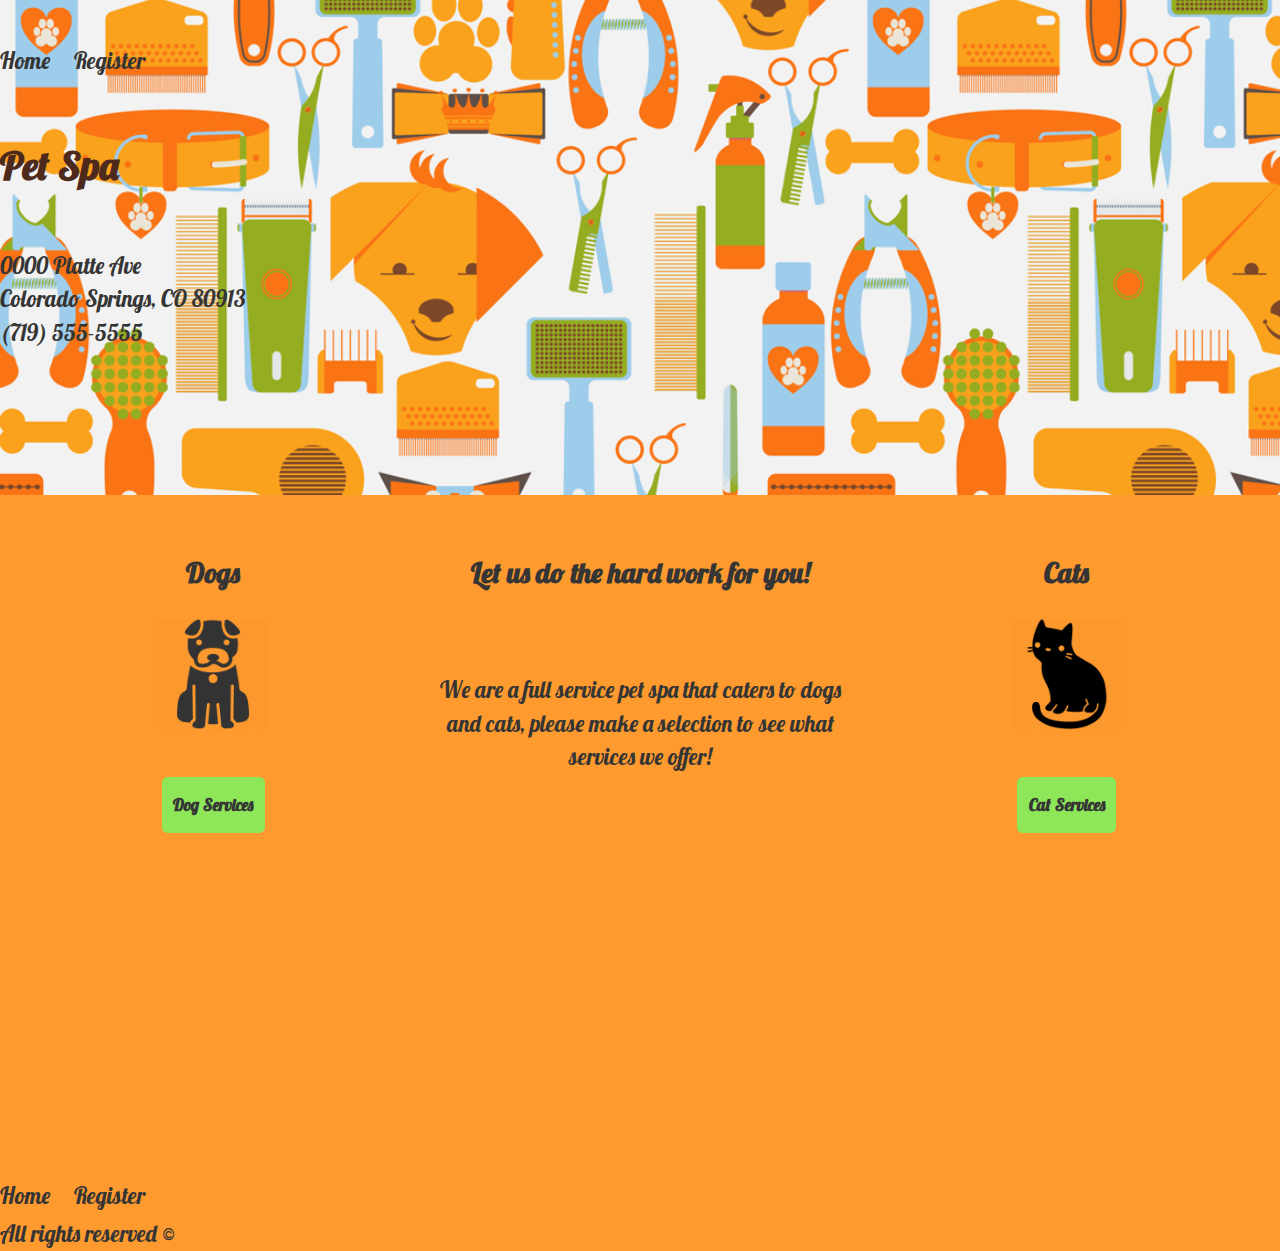
<file: FSDI 105 Competency Report/index.html>
<!DOCTYPE html>
<html>
<head>
	<title>Pet Salon</title>
	<link rel="stylesheet" type="text/css" href="style.css">
	<link href="https://fonts.googleapis.com/css?family=Lobster&amp;subset=cyrillic,cyrillic-ext,latin-ext,vietnamese" rel="stylesheet">
	<link rel="stylesheet" type="text/css" href="normalize.css">
</head>

<body>
	<header class="site-header in">
		<div class="main-content header-content">	<!-- this div helps to center the header! -->
			<div class="bar">

				<nav id="menu" class="navigation">
					<a href="index.html">Home</a>
					<a href="register.html">Register</a>
				</nav>
			</div>
			<div>
			<h5>Pet Spa</h5>
			<p>0000 Platte Ave<br>
			Colorado Springs, CO 80913<br>
		(719) 555-5555</p>
			</div>
 		</div>
	</header>

	<section class="content">
		<div class="sect">
			<div class="all-icons">
				<div class="icon">
					<h3>Dogs</h3>
											
					<img class="image-size-m" src="img/dogicon.png" alt="dog">
					<p></p>
					<a class="btn" href="dogservices.html">Dog Services</a>
				</div>

				<div class="icon">
						<h3>Let us do the hard work for you!</h3>
						<br>
						<p>We are a full service pet spa that caters to dogs and cats, please make a selection to see what services we offer!</p>
		
					</div>

				<div class="icon">
					<h3>Cats</h3>
				
					<img class="image-size-m" src="img/caticon.png" alt="catS">
					<p></p>
					<a class="btn" href="catservices.html">Cat Services</a>
				</div>
			</div>
		</div>
	</section>

	<br><br><br><br><br><br><br><br><br>


	<footer class="end">
		<div class="final">
			<nav class="navigation">
			<a href="index.html">Home</a>
			<a href="register.html">Register</a>
			</nav>
			<p class="copyright"> All rights reserved &copy; </p>
		</div>
	</footer>

	<script src="script.js"></script>
</body>
</html>
</file>
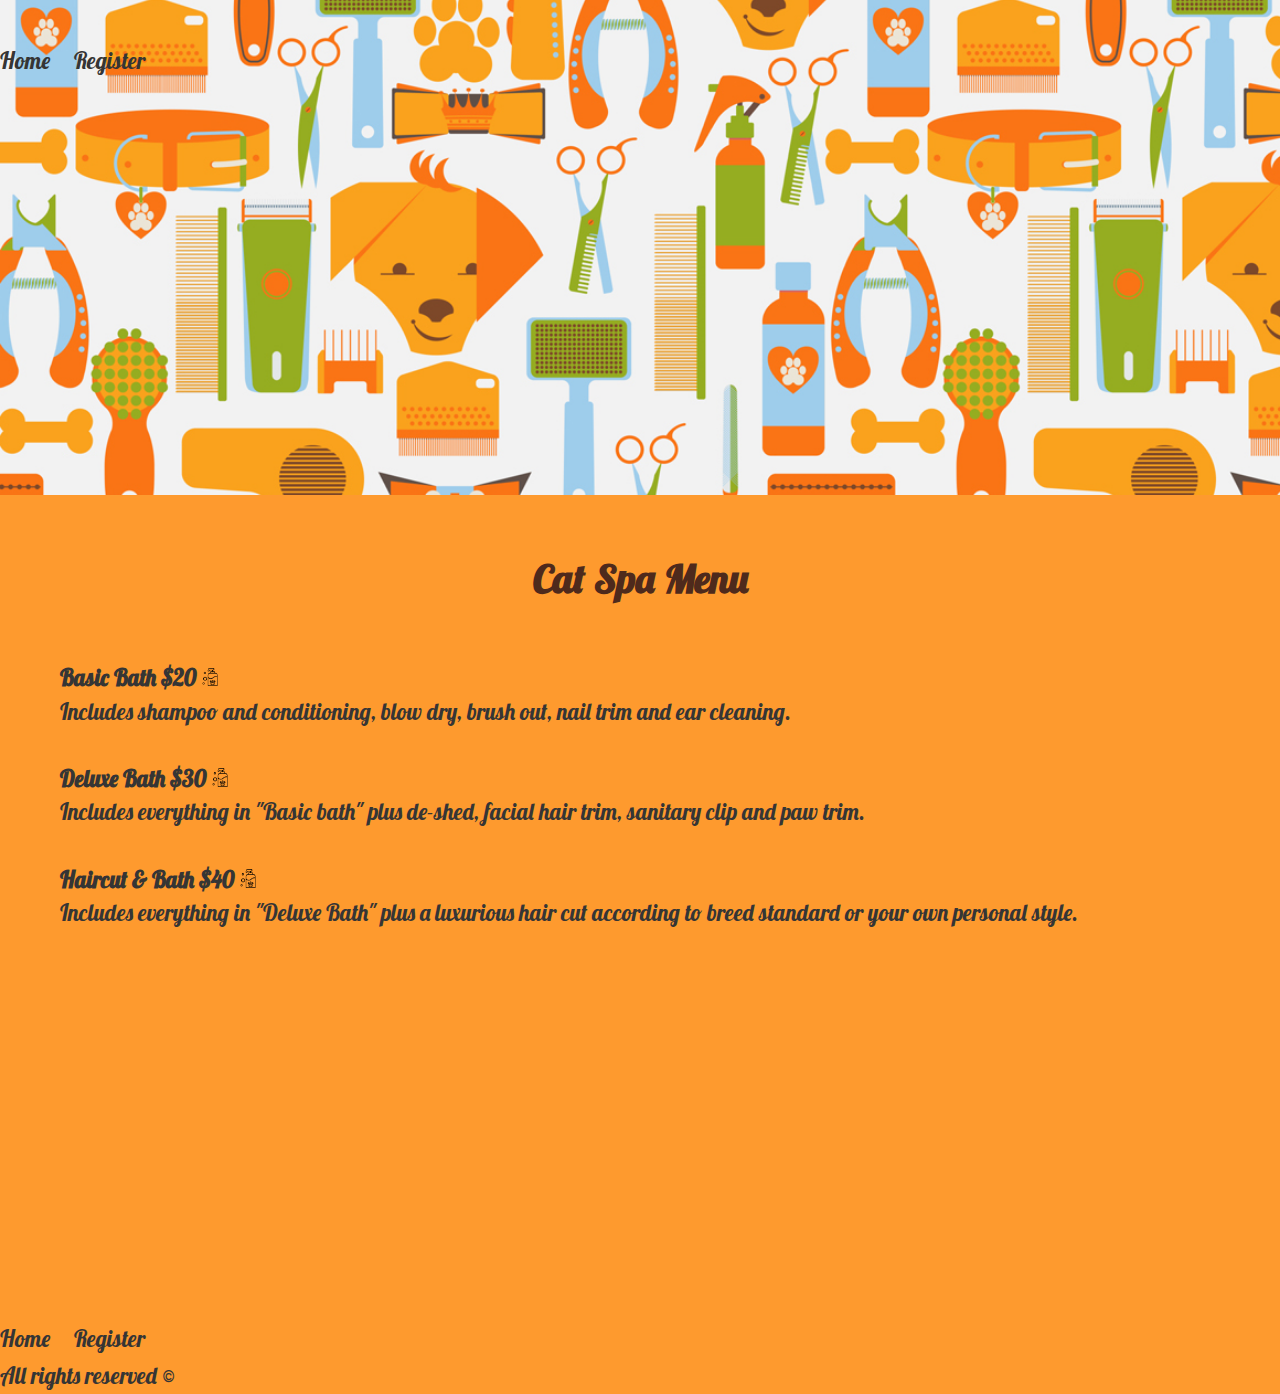
<file: FSDI 105 Competency Report/catservices.html>
<!DOCTYPE html>
<html>
<head>
	<title>Pet Salon</title>
	<link rel="stylesheet" type="text/css" href="style.css">
	<link href="https://fonts.googleapis.com/css?family=Lobster&amp;subset=cyrillic,cyrillic-ext,latin-ext,vietnamese" rel="stylesheet">
	<link rel="stylesheet" type="text/css" href="normalize.css">
</head>
<body>

	<header class="site-header in">
		<div class="main-content">
			<div class="bar">
				

				<nav class="navigation">
					<a href="index.html">Home</a>
                    <a href="register.html">Register</a>
				</nav>
			</div>
		</div>
    </header>
    
    <div class="icon">
		<h5>Cat Spa Menu</h5></div>
			<p class="serviceTab"><strong>Basic Bath $20</strong> <img src="img/petsoap.png" class="serviceImage"><br>
			Includes shampoo and conditioning, blow dry, brush out, nail trim and ear cleaning.<br><br>

			<strong>Deluxe Bath $30</strong> <img src="img/petsoap.png" class="serviceImage"><br>
			Includes everything in "Basic bath" plus de-shed, facial hair trim, sanitary clip and paw trim.<br><br>

			<strong>Haircut & Bath $40</strong> <img src="img/petsoap.png" class="serviceImage"><br>
			Includes everything in "Deluxe Bath" plus a luxurious hair cut according to breed standard or your own personal style. </p><br><br>
    
	</div>


    <br><br><br><br><br><br><br><br><br>


	<footer class="end">
		<div class="final">
			<nav class="navigation">
			<a href="index.html">Home</a>
            <a href="register.html">Register</a>
			</nav>
			<p class="copyright"> All rights reserved &copy; </p>
		</div>
	</footer>

	<script src="script.js"></script>
</body>
</html>
</file>
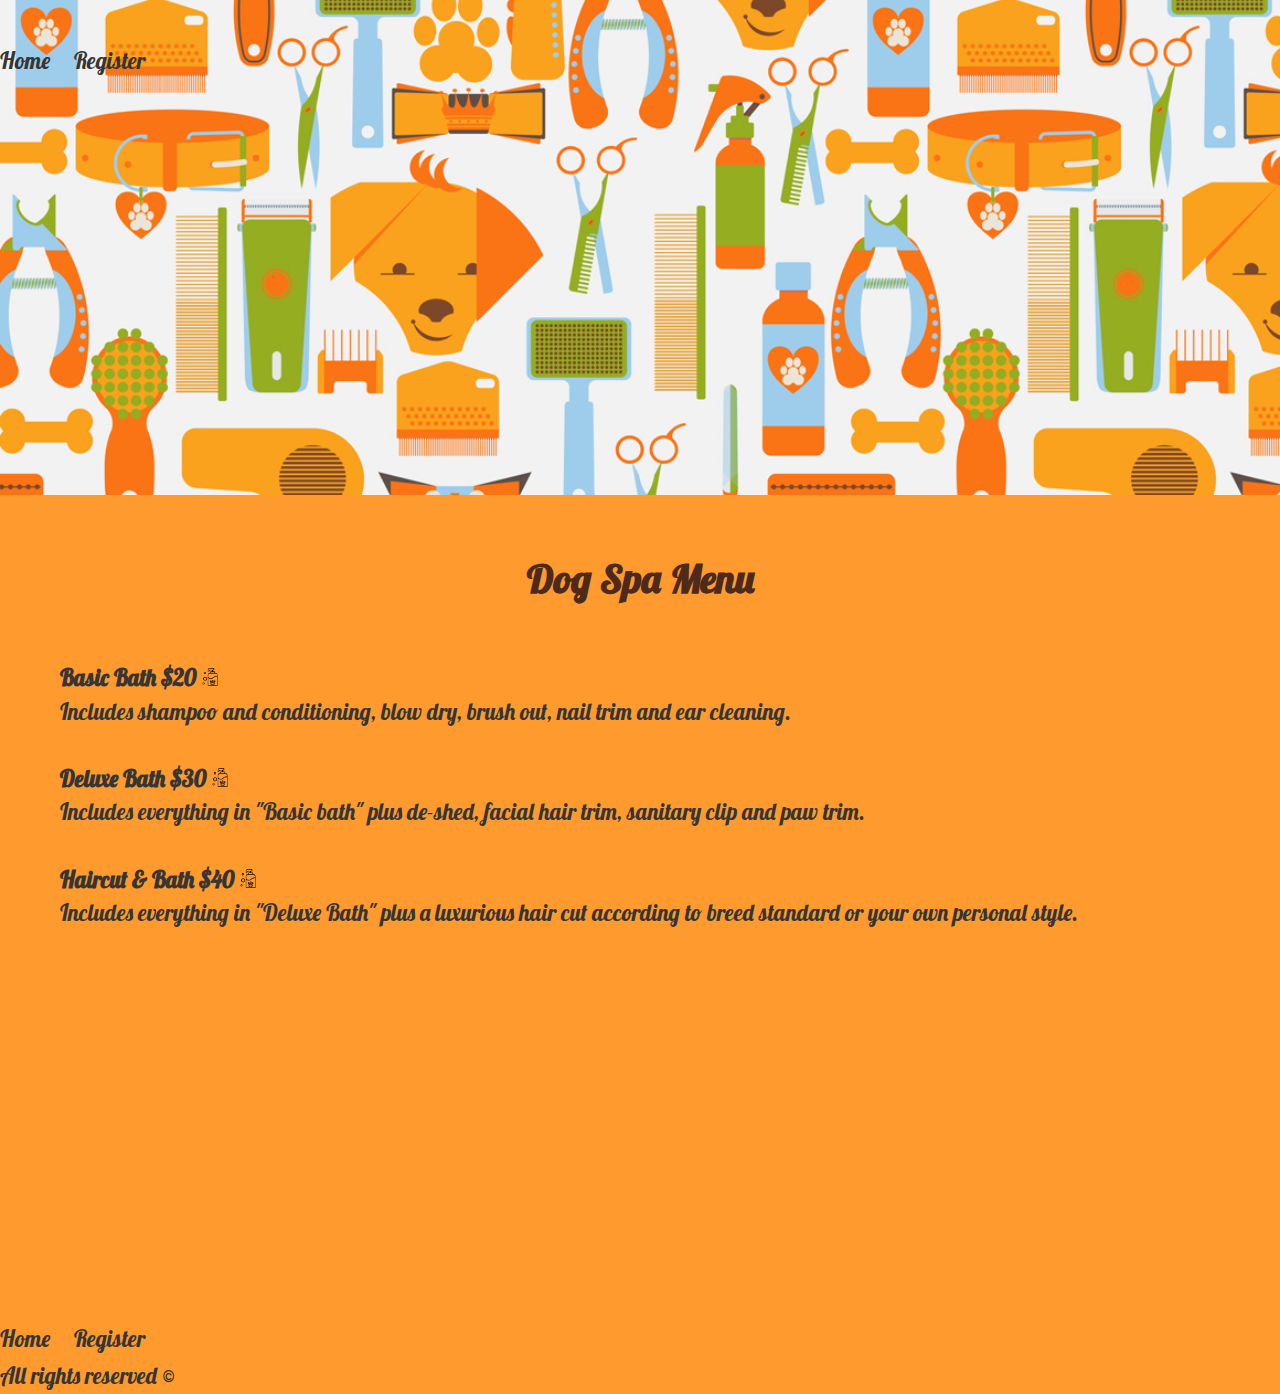
<file: FSDI 105 Competency Report/dogservices.html>
<!DOCTYPE html>
<html>
<head>
	<title>Pet Salon</title>
	<link rel="stylesheet" type="text/css" href="style.css">
	<link href="https://fonts.googleapis.com/css?family=Lobster&amp;subset=cyrillic,cyrillic-ext,latin-ext,vietnamese" rel="stylesheet">
	<link rel="stylesheet" type="text/css" href="normalize.css">
</head>
<body>

	<header class="site-header in">
		<div class="main-content">
			<div class="bar">
				

				<nav class="navigation">
					<a href="index.html">Home</a>
                    <a href="register.html">Register</a>
				</nav>
			</div>
		</div>
    </header>

    <div class="icon">
        <h5>Dog Spa Menu</h5></div>
            <p class="serviceTab"><strong>Basic Bath $20</strong> <img src="img/petsoap.png" class="serviceImage"><br>
            Includes shampoo and conditioning, blow dry, brush out, nail trim and ear cleaning.<br><br>

            <strong>Deluxe Bath $30</strong> <img src="img/petsoap.png" class="serviceImage"><br>
            Includes everything in "Basic bath" plus de-shed, facial hair trim, sanitary clip and paw trim.<br><br>

            <strong>Haircut & Bath $40</strong> <img src="img/petsoap.png" class="serviceImage"><br>
            Includes everything in "Deluxe Bath" plus a luxurious hair cut according to breed standard or your own personal style. </p><br><br>

 


    <br><br><br><br><br><br><br><br><br>


	<footer class="end">
		<div class="final">
			<nav class="navigation">
			<a href="index.html">Home</a>
            <a href="register.html">Register</a>
			</nav>
			<p class="copyright"> All rights reserved &copy; </p>
		</div>
	</footer>

	<script src="script.js"></script>
</body>
</html>
</file>
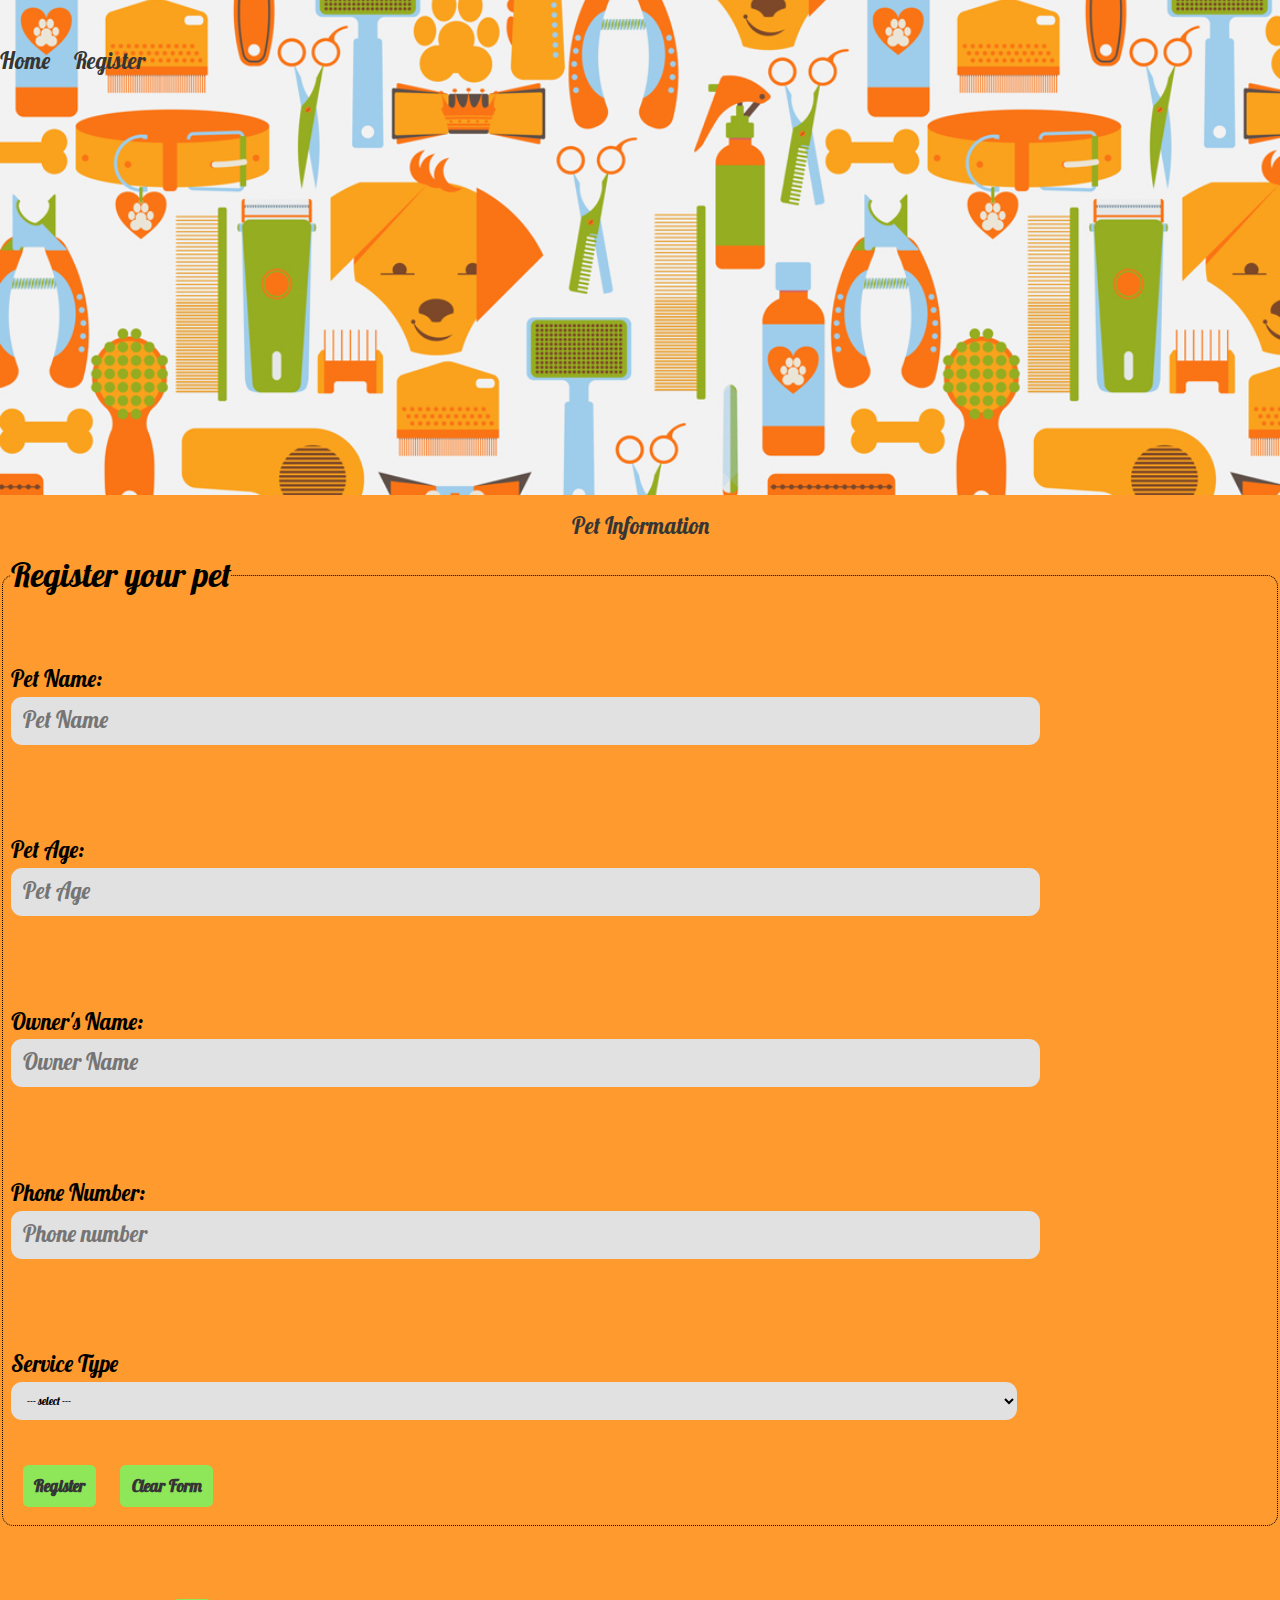
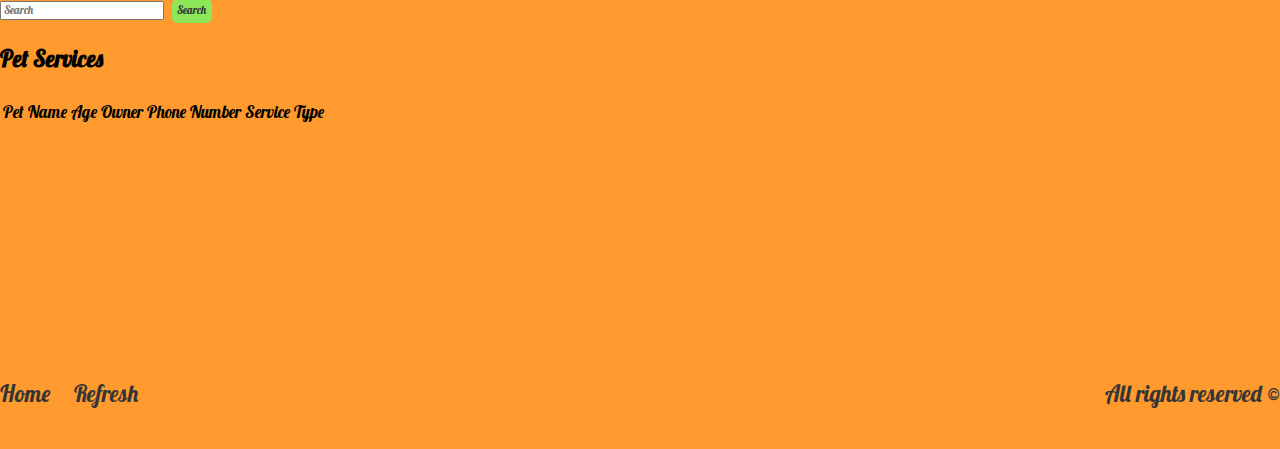
<file: FSDI 105 Competency Report/register.html>
<!DOCTYPE html>
<html>
<head>
	<title>Pet Salon</title>
	<link rel="stylesheet" type="text/css" href="style.css">
	<link href="https://fonts.googleapis.com/css?family=Lobster&amp;subset=cyrillic,cyrillic-ext,latin-ext,vietnamese" rel="stylesheet">
	<link rel="stylesheet" type="text/css" href="normalize.css">
</head>
<body>

	<header class="site-header in">
		<div class="main-content">
			<div class="bar">
				

				<nav class="navigation">
					<a href="index.html">Home</a>
					<a href="register.html">Register</a>
				</nav>
			</div>
		</div>
	</header>

	<main class="content">
		<h1 class="fw-300 center-text">Pet Information</h1>
		<form action="">
			<fieldset>
				<legend>Register your pet</legend><br><br>
				<label>Pet Name:</label>
                <input type="text" id="txtName" placeholder="Pet Name" required><br><br>
                
                <label>Pet Age:</label>
                <input type="text" id="txtAge" placeholder="Pet Age" required><br><br>
                
                <label>Owner's Name:</label>
				<input type="text" id="txtOwner" placeholder="Owner Name" required><br><br>

				<label>Phone Number:</label>
				<input type="text" id="txtPhone" placeholder="Phone number" required><br><br>


			<label for="selServices">Service Type</label>
			<select id="selServices">
				<option value="" disabled selected>--- select ---</option>
				<option value="Basic Bath">Basic Bath</option>
				<option value="Deluxe Bath">Deluxe Bath</option>
				<option value="Haircut & Bath">Haircut & Bath</option>
				<option value="Question">Question</option>
			</select>
            <br>
            
            <button class="btn" onclick="registerPet();">Register</button>  <button class="btn" onclick="eraseBtn();">Clear Form</button>
		</fieldset>
		<br><br>
			<input id="n" type="search" placeholder="Search"> <button class="btn1" onclick="petSearch();">Search</button>
			<br>


            <h1>Pet Services</h1>
			<table id="table">
				<tbody id="listBody">
					<tr id='idname'><td>Pet Name  </td><td>Age  </td><td>Owner  </td><td>Phone Number  </td><td>Service Type  </td></tr>
				</tbody>
			</table>
			<ul id="petList"></ul>
	</main>

<br><br><br><br><br><br>
		<footer class="site-footer sect">
			<div class="content content-footer">
				<nav class="navigation">
					<a href="index.html">Home</a>
					<a href="register.html">Refresh</a>
				</nav>
				<p class="copyright"> All rights reserved &copy; </p>
            </div>
        </footer>
	</form>

        <script src="script.js"></script>
</body>
</html>
</file>
<file: FSDI 105 Competency Report/style.css>
html{
	font-size: 70%;/* reset rems to html dimension 1rem=10px*/
}

body{
	font-family: 'Lobster', cursive;
	line-height: 3rem;
	background-color: #FE9A2E;
}


.fw-300{
	font-weight: 300;
	color:#353535;
}

.center-text{
	text-align: center;
	color:#353535;
}

p{
	font-size: 2rem;
	color:#353535;
}

.serviceTab{
	margin-left: 60px; 
}


h3{
	font-size: 2.5rem;
	color:#353535;
}

h2{
	font-size: 3rem;
	text-align: center;
	color:#353535;
}

h5{
	font-size: 40px;
	color: rgb(78, 42, 28);
}

.serviceImage{
	width: 1.5%;
	height: 1.5%;
}

.main-content{
	max-width: 120rem; /*take all the width less than 1200px*/
	margin-right: auto;
	margin-left: auto;

}

.site-header{
	background-color: #ffffff;
	padding: 1rem 0 3rem 0;

}

.site-header.in{
	background-image: url(img/petgroom.jpg);
	background-position: center center;
	background-size: cover;
	height: 50vh;
	min-height: 30rem;
}

.bar{
	display: flex;
	justify-content: space-between;
	align-items: center;
	padding-top: 3rem;
}


.navigation a{
	color:#353535;
	text-decoration: none;
	font-size: 2rem;
	margin-right: 2rem;
}

.navigation a:hover{
	color: rgb(141, 231, 89);
}

.navigation a:last-of-type{
	margin: 0px;
}

.image-size-m{
	width: 10rem;
	height: 10rem;
}

.content{
	max-width: 120rem;/** 1200px*/
	margin: 0 auto;
}


.btn{
	background-color: rgb(141, 231, 89);
	color: #353535;
	margin: 1rem 1rem 1rem 1rem;
	padding: 1rem 1rem 1rem 1rem;
	text-decoration: none;
	border-radius: .5rem;
	font-size: 1.5rem;
	text-align: center;
	font-weight: 700;
	display: inline-block;
	border: none;
}

.all-icons{ /*class for flexbox*/
	display: flex;
	justify-content: space-between;
}

.icon{ /*class for each column*/
	flex-basis: 90%;
	text-align: center;
}

.sect{ /*section with three columns*/
	margin-top: 3rem;
	margin-bottom: 3rem;
}

/*form style*/

label{
	display: block;
	font-size: 2rem;
}

input[type="text"],input[type="email"],input[type="tel"],textarea{
	display: block;
	font-size: 2rem;
	width: 80%;
	background-color:#e1e1e1;
	margin-bottom: 2rem;
	padding: 1rem;
	border:none;
	border-radius: 1rem;
}

select,option{
	display: block;
	font-size: 2rem;
	width: 80%;
	background-color:#e1e1e1;
	margin-bottom: 2rem;
	padding: 1rem;
	border:none;
	border-radius: 1rem;
}

textarea{
	height: 20rem;
	width: 80%;
}

input[type="tel"]{
	width: 50%;
}

legend{
	font-size: 3rem;
	color:#353535;
}

fieldset{
	border: 1px dotted;
	border-radius: 1rem;
}

.copyright{
	margin:0;
}

.site-footer{
	background-color: #FE9A2E;
	margin: 0rem;
}

.content-footer{
	padding: 3rem 0;
	display: flex;
	justify-content: space-between;
}

.header-content{
	display: flex;
	height: 80%;
	flex-direction: column;
	justify-content: space-between;
}

.content-about{
	height: 50rem;
	display: grid;
	grid-template-columns: 50% 50%;
	grid-column-gap: 2rem;
}

.btn.btn-secondary.btn-lg{
	background: #333333 !important;
}

.bordered{
	border: 1px solid #353535;
}

.btn-remove{
	background-color: rgb(141, 231, 89);
	color: #353535;
	margin: 1rem 1rem 1rem 1rem;
	padding: 1rem 1rem 1rem 1rem;
	text-decoration: none;
	border-radius: .5rem;
	font-size: 1.5rem;
	text-align: center;
	font-weight: 700;
	border: none;
}

table{
	font-size: 1.5rem;
}

.btn1{
	background-color: rgb(141, 231, 89);
	color: #353535;
	margin: .5rem;
	padding: .5rem;
	text-decoration: none;
	border-radius: .5rem;
	font-size: 1rem;
	text-align: center;
	display: inline-block;
	border: none;
}
</file>
